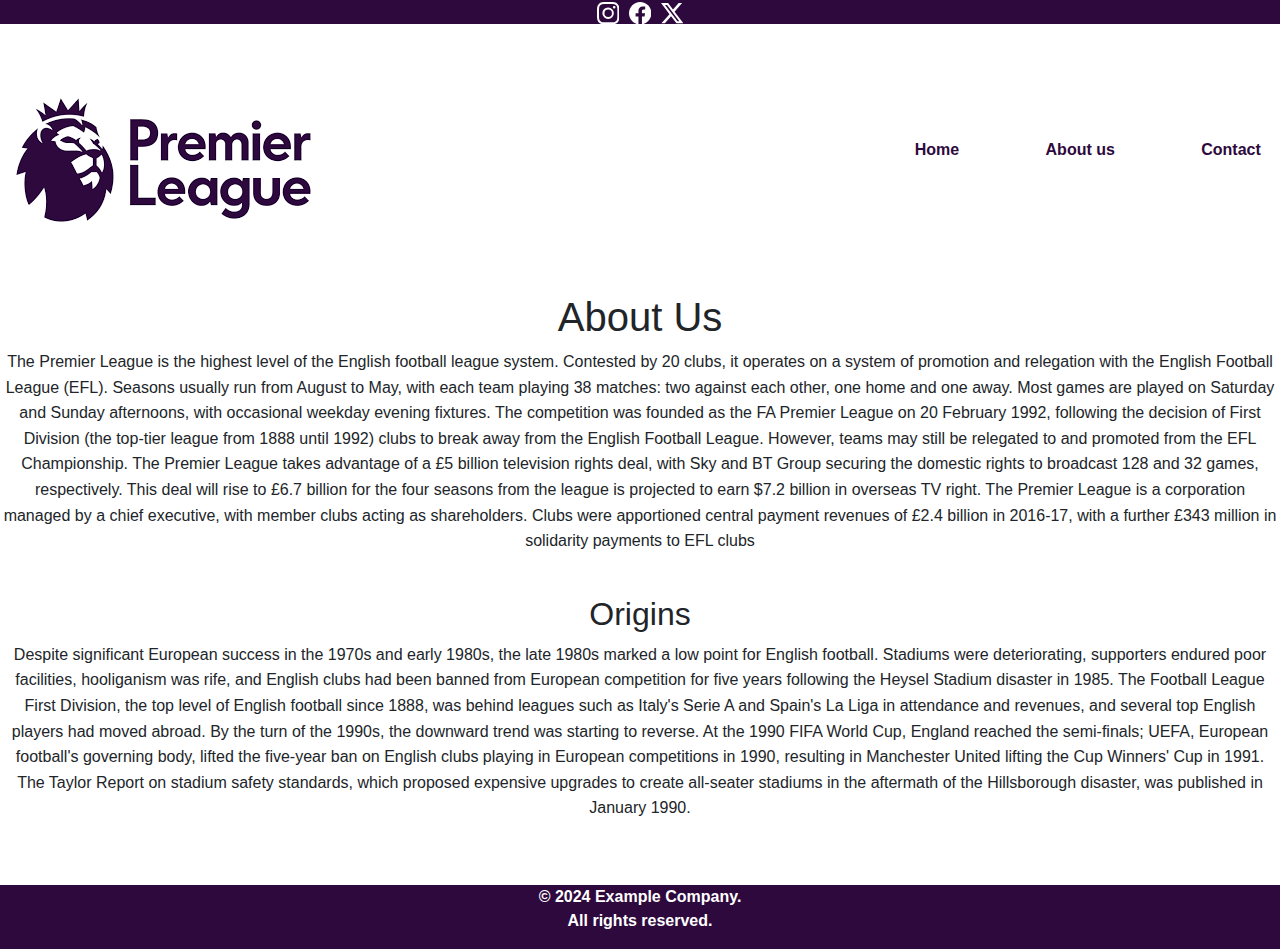
<file: Projects/about.html>
<!DOCTYPE html>
<html lang="en" >
<head>
    <meta charset="UTF-8">
    <meta name="viewport" content="width=device-width, initial-scale=1.0">
    <link href="https://cdn.jsdelivr.net/npm/bootstrap@5.3.3/dist/css/bootstrap.min.css" rel="stylesheet" integrity="sha384-QWTKZyjpPEjISv5WaRU9OFeRpok6YctnYmDr5pNlyT2bRjXh0JMhjY6hW+ALEwIH" crossorigin="anonymous"/>
    <link rel="icon" href="[data-uri]"/>
    <link rel="stylesheet" href="CSS/main.css"/>
    <script defer src="https://cdn.jsdelivr.net/npm/bootstrap@5.3.3/dist/js/bootstrap.bundle.min.js" integrity="sha384-YvpcrYf0tY3lHB60NNkmXc5s9fDVZLESaAA55NDzOxhy9GkcIdslK1eN7N6jIeHz" crossorigin="anonymous"></script> 
    <title>About us</title>
</head>
<body>

    <header class="container-fluid">
        <a href="https://www.instagram.com/premierleague/" target="_blank"><svg xmlns="http://www.w3.org/2000/svg" fill="white" class="bi bi-instagram" viewBox="0 0 16 16">
            <path d="M8 0C5.829 0 5.556.01 4.703.048 3.85.088 3.269.222 2.76.42a3.9 3.9 0 0 0-1.417.923A3.9 3.9 0 0 0 .42 2.76C.222 3.268.087 3.85.048 4.7.01 5.555 0 5.827 0 8.001c0 2.172.01 2.444.048 3.297.04.852.174 1.433.372 1.942.205.526.478.972.923 1.417.444.445.89.719 1.416.923.51.198 1.09.333 1.942.372C5.555 15.99 5.827 16 8 16s2.444-.01 3.298-.048c.851-.04 1.434-.174 1.943-.372a3.9 3.9 0 0 0 1.416-.923c.445-.445.718-.891.923-1.417.197-.509.332-1.09.372-1.942C15.99 10.445 16 10.173 16 8s-.01-2.445-.048-3.299c-.04-.851-.175-1.433-.372-1.941a3.9 3.9 0 0 0-.923-1.417A3.9 3.9 0 0 0 13.24.42c-.51-.198-1.092-.333-1.943-.372C10.443.01 10.172 0 7.998 0zm-.717 1.442h.718c2.136 0 2.389.007 3.232.046.78.035 1.204.166 1.486.275.373.145.64.319.92.599s.453.546.598.92c.11.281.24.705.275 1.485.039.843.047 1.096.047 3.231s-.008 2.389-.047 3.232c-.035.78-.166 1.203-.275 1.485a2.5 2.5 0 0 1-.599.919c-.28.28-.546.453-.92.598-.28.11-.704.24-1.485.276-.843.038-1.096.047-3.232.047s-2.39-.009-3.233-.047c-.78-.036-1.203-.166-1.485-.276a2.5 2.5 0 0 1-.92-.598 2.5 2.5 0 0 1-.6-.92c-.109-.281-.24-.705-.275-1.485-.038-.843-.046-1.096-.046-3.233s.008-2.388.046-3.231c.036-.78.166-1.204.276-1.486.145-.373.319-.64.599-.92s.546-.453.92-.598c.282-.11.705-.24 1.485-.276.738-.034 1.024-.044 2.515-.045zm4.988 1.328a.96.96 0 1 0 0 1.92.96.96 0 0 0 0-1.92m-4.27 1.122a4.109 4.109 0 1 0 0 8.217 4.109 4.109 0 0 0 0-8.217m0 1.441a2.667 2.667 0 1 1 0 5.334 2.667 2.667 0 0 1 0-5.334"/>
          </svg></a>
   
          <a href="https://www.facebook.com/premierleague/" target="_blank"><svg xmlns="http://www.w3.org/2000/svg" fill="white" class="bi bi-facebook" viewBox="0 0 16 16">
            <path d="M16 8.049c0-4.446-3.582-8.05-8-8.05C3.58 0-.002 3.603-.002 8.05c0 4.017 2.926 7.347 6.75 7.951v-5.625h-2.03V8.05H6.75V6.275c0-2.017 1.195-3.131 3.022-3.131.876 0 1.791.157 1.791.157v1.98h-1.009c-.993 0-1.303.621-1.303 1.258v1.51h2.218l-.354 2.326H9.25V16c3.824-.604 6.75-3.934 6.75-7.951"/>
          </svg></a>
   
          <a href="https://x.com/premierleague" target="_blank"><svg xmlns="http://www.w3.org/2000/svg" fill="white" class="bi bi-twitter-x" viewBox="0 0 16 16">
            <path d="M12.6.75h2.454l-5.36 6.142L16 15.25h-4.937l-3.867-5.07-4.425 5.07H.316l5.733-6.57L0 .75h5.063l3.495 4.633L12.601.75Zm-.86 13.028h1.36L4.323 2.145H2.865z"/>
          </svg></a>
  
  
           
     </header>
 
    <nav class="navbar navigation">
        <div>
            <img src="Images/download.png" title="Premier_league" alt="Premier_league_logo" class="d-inline-block align-text-top">
        </div>

        <div>
            <ul>

            

            <li>
              <a href="index.html">
              Home
              </a>
            </li>
             
            
             
            

            <li>
              <a href="#">
                About us
                </a>
            </li>

            
            
            

            <li>
              <a href="contact.html">
                Contact
                </a>
            </li>

            
        </ul>
        </div>
      </nav>
      
      <section class="about">
        <h1>About Us</h1>
    <p>The Premier League is the highest level of the English football league system. Contested by 20 clubs, it operates on a system of promotion and relegation with the English Football League (EFL). Seasons usually run from August to May, with each team playing 38 matches: two against each other, one home and one away. Most games are played on Saturday and Sunday afternoons, with occasional weekday evening fixtures.

        The competition was founded as the FA Premier League on 20 February 1992, following the decision of First Division (the top-tier league from 1888 until 1992) clubs to break away from the English Football League. However, teams may still be relegated to and promoted from the EFL Championship. The Premier League takes advantage of a £5 billion television rights deal, with Sky and BT Group securing the domestic rights to broadcast 128 and 32 games, respectively. This deal will rise to £6.7 billion for the four seasons from the league is projected to earn $7.2 billion in overseas TV right. The Premier League is a corporation managed by a chief executive, with member clubs acting as shareholders. Clubs were apportioned central payment revenues of £2.4 billion in 2016-17, with a further £343 million in solidarity payments to EFL clubs</p>
      
    <br>

    <h2>Origins</h2>
    <p> Despite significant European success in the 1970s and early 1980s, the late 1980s marked a low point for English football. Stadiums were deteriorating, supporters endured poor facilities, hooliganism was rife, and English clubs had been banned from European competition for five years following the Heysel Stadium disaster in 1985. The Football League First Division, the top level of English football since 1888, was behind leagues such as Italy's Serie A and Spain's La Liga in attendance and revenues, and several top English players had moved abroad.

        By the turn of the 1990s, the downward trend was starting to reverse. At the 1990 FIFA World Cup, England reached the semi-finals; UEFA, European football's governing body, lifted the five-year ban on English clubs playing in European competitions in 1990, resulting in Manchester United lifting the Cup Winners' Cup in 1991. The Taylor Report on stadium safety standards, which proposed expensive upgrades to create all-seater stadiums in the aftermath of the Hillsborough disaster, was published in January 1990. </p>
    </section>
      
      
      <footer>
        <p>&copy; 2024 Example Company. <br>All rights reserved.</p>
     </footer>
</body>
</html>
</file>
<file: Projects/CSS/main.css>
@import url("navigation.css");
@import url("stats.css");
@import url("contact.css");
@import url("about.css");

*{
    font-family: Arial, Helvetica, sans-serif;
    box-sizing: border-box;
}

.matches{
    display: flex;
    flex-direction: column;
    gap: 1.3rem;
    align-items: center;
    justify-content: center;
}

.matches__records{
    display: flex;
}
body{
    display: flex;
    flex-direction: column;
    justify-content: space-evenly;
    gap: 3rem;
}

@media only screen and (min-width: 768px) and (max-width: 1023px) {
    footer {
        background-color: #2e093d;
        color: #fff;
        text-align: center;
        position: relative;
        top: 17rem;
        bottom: 0;
        width: 100%;
        padding-bottom: 3rem;
        padding-top: 1rem;
    }

    body {
        padding: 0;
    }

    .clubs{
        display: flex;
        align-items: center;
        justify-content: center;
        flex-direction: column;
    }
    

    .clubs__table-overall th, .clubs__table-home th, .clubs__table-away th, .clubs__table-away th ,.clubs__table-scorers th{
        padding: 0.3rem;
        color: #2e093d;
        text-align: center;
        font-size: 1.2rem;
    }

    .clubs__table-overall tr, .clubs__table-home tr, .clubs__table-away tr, .clubs__table-scorers tr{
        font-size: 1rem;
    }

    .clubs__table-overall img, .clubs__table-home img, .clubs__table-away img, .clubs__table-scorers img{
        width: 0.4rem;
    }

    .navigation ul{
        list-style-type: none;
        font-size: 1.2rem;
        gap: 1rem;
        font-weight: 600;
    }

}



@media only screen and (max-width: 767px) {
    
    body {
        padding: 0;
    }

    .clubs{
        flex-direction: column;
    }
    

    .clubs__table-overall th, .clubs__table-home th, .clubs__table-away th, .clubs__table-scorers th{
        padding: 0.3rem;
        color: #2e093d;
        text-align: center;
        font-size: 0.46rem;
    }

    .clubs__table-overall tr, .clubs__table-away tr, .clubs__table-home tr , .clubs__table-scorers tr{
        font-size: 0.6rem;
    }

    .clubs .btn-group button{
        font-size: 0.7rem;
    }


    .navigation ul{
        list-style-type: none;
        font-size: 0.8rem;
        gap: 1rem;
        font-weight: 600;
    }

    footer{
        font-size: 0.8rem;
    }
}
</file>
